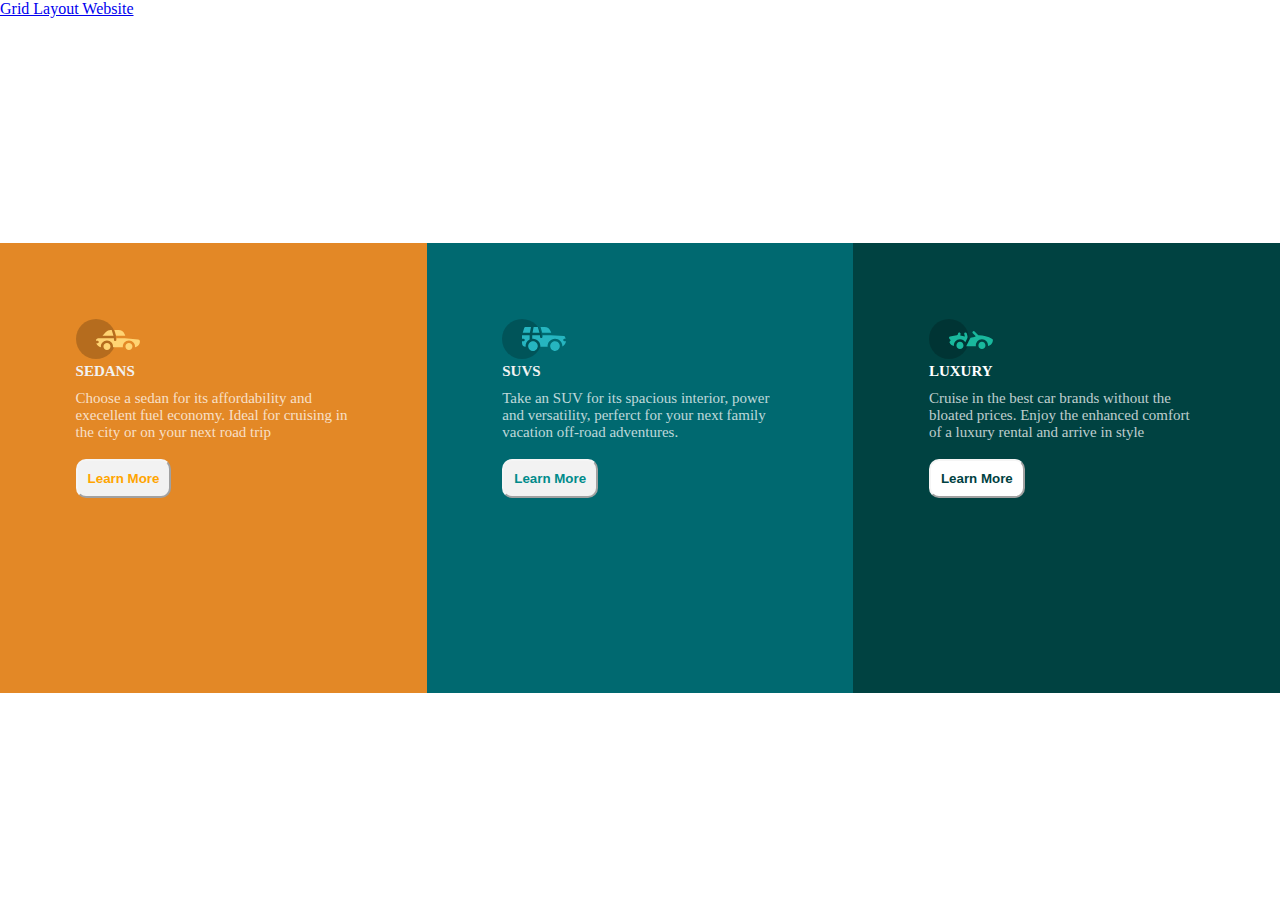
<file: Index.html>
<!DOCTYPE html>
<html lang="en">
  <head>
    <meta charset="UTF-8" />
    <meta http-equiv="X-UA-Compatible" content="IE=edge" />
    <meta name="viewport" content="width=device-width, initial-scale=1.0" />
    <title>Flexbot task</title>
    <link rel="stylesheet" href="style.css" />
    <link rel="preconnect" href="https://fonts.googleapis.com">
    <link rel="preconnect" href="https://fonts.gstatic.com" crossorigin>
    <link href="https://fonts.google.com/specimen/Lexend+Deca" Lexend Deca>
    <link href="https://fonts.google.com/specimen/Big+Shoulders+Display" Big Shoulders Display>
  </head>
  <p><a href="grid.html" target="_blank">Grid Layout Website</a></p>
  <body>
    <main>
      <div class="first-class">
        <img src="icon-sedans.svg" />
        <h2 class="first-heading">SEDANS</h2>
        <p class="first-note">
          Choose a sedan for its affordability and execellent fuel economy.
          Ideal for cruising in the city or on your next road trip
        </p>
        <br />
        <button class="first-but">Learn More</button>
      </div>
      <div class="second-class">
        <img src="icon-suvs.svg" />
        <h2 class="second-heading">SUVS</h2>
        <p class="second-note">
          Take an SUV for its spacious interior, power and versatility, perferct
          for your next family vacation off-road adventures.
        </p>
        <br />
        <button class="second-but">Learn More</button>
      </div>
      <div class="third-class">
        <img src="icon-luxury.svg" />
        <h2 class="third-heading">LUXURY</h2>
        <p class="third-note">
          Cruise in the best car brands without the bloated prices. Enjoy the
          enhanced comfort of a luxury rental and arrive in style
        </p>
        <br>
        <button class="third-but">Learn More</button>
      </div>
    </main>
  </body>
</html>
</file>
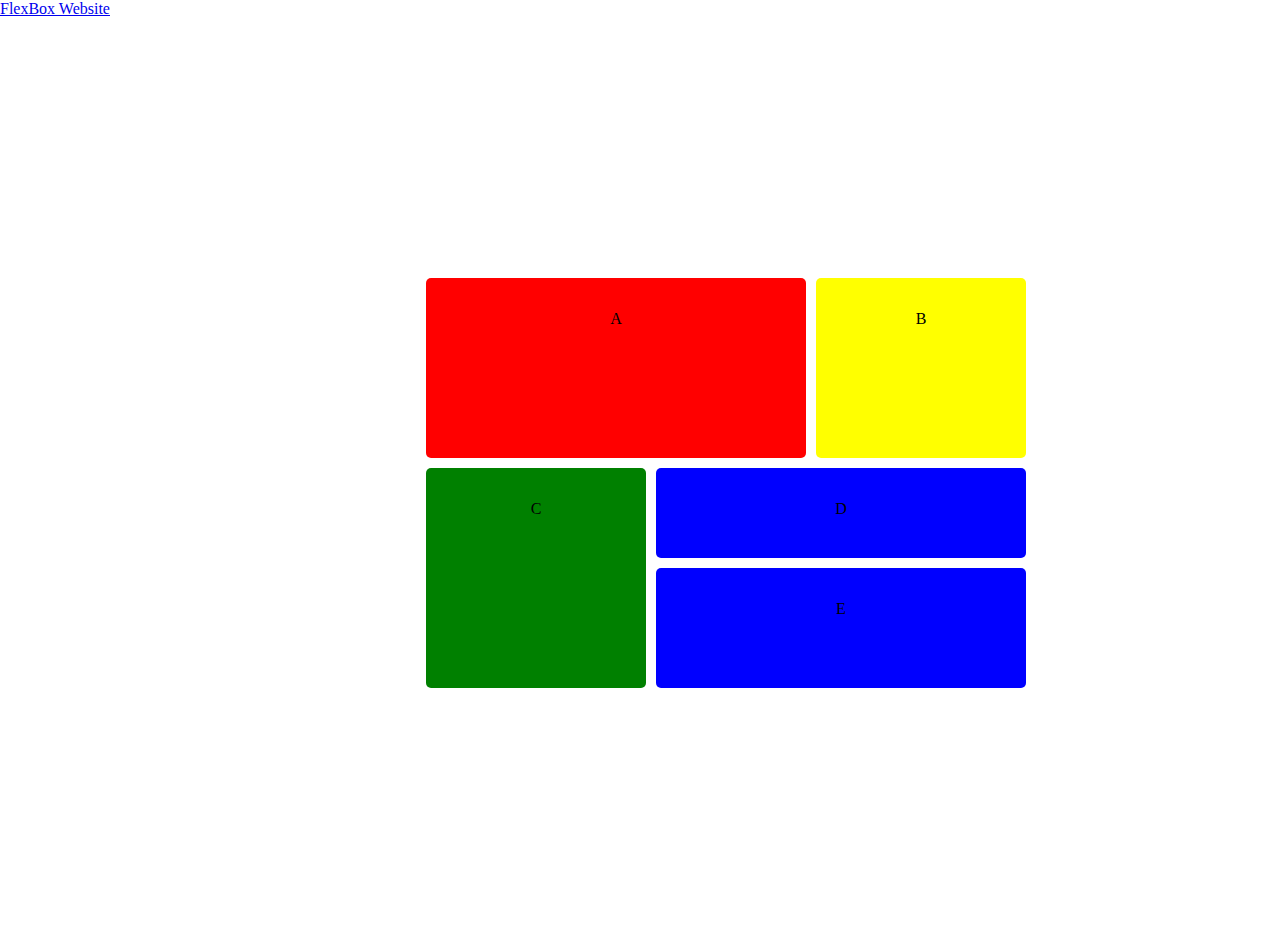
<file: grid.html>
<!DOCTYPE html>
<html lang="en">
<head>
    <meta charset="UTF-8">
    <meta http-equiv="X-UA-Compatible" content="IE=edge">
    <meta name="viewport" content="width=device-width, initial-scale=1.0">
    <title>GRID</title>
    <link rel="stylesheet" href="grid.css"/>
</head>
    <p><a href="index.html" target="_blank">FlexBox Website</a></p>
<body>
    <main>
        <div class="grid-container">
            <div class="item1">A</div>
            <div class="item2">B</div>
            <div class="item3">C</div>
            <div class="item4">D</div>
            <div class="item5">E</div>
        </div>
    </main>
</body>
</html>
</file>
<file: style.css>
* {
  margin: 0cm;
  padding: 0cm;
  box-sizing: border-box;
}
body {
  background-color: white;
}
main {
  width: 375px 1440px; 
  margin: auto;
  display: flex;
  justify-content: center;
  align-items: center;
  height: 100vh;
  flex-direction: row;
}
.first-class {
  background-color: hsl(31,77%, 52%);
  padding: 2cm;
  width: 70%;
  height: 50%;
}
.first-class .first-heading {
  font-size: 15px;
  color: hsl(0,0%,95%);
  font-weight: bolder;
  padding-bottom: 10px;
}
.first-class .first-note {
  font-size: 15px;
  color:hsl(0,0%,100%,0.75);
  padding: bottom 10px;
}
.first-class .first-but {
  color: orange;
  background-color:hsl(0,0%,95%);
  padding: 10px;
  font-weight: bold;
  border-radius: 10px;
  border-color: whitesmoke;
}
.second-class{
  background-color:hsl(184,100%,22%);
  padding: 2cm;
  width: 70%;
  height: 50%;
}
.second-class .second-heading{
  font-size: 15px;
  color: hsl(0,0%,95%);
  font-weight: bolder;
  padding-bottom: 10px;
}
.second-class .second-note{
  font-size: 15px;
  color: hsl(0,0%,100%,0.75);
  padding: bottom 10px;
}
.second-class .second-but{
  color: darkcyan;
  background-color:hsl(0,0%,95%);
  padding: 10px;
  font-weight: bold;
  border-radius: 10px;
  border-color: whitesmoke;
}
.third-class{
  background-color: hsl(179, 100%, 13%);
  padding: 2cm;
  width: 70%;
  height: 50%;
}
.third-class .third-heading{
  font-size: 15px;
  color: white;
  font-weight: bolder;
  padding-bottom: 10px;
}
.third-class .third-note{
  font-size: 15px;
  color: hsl(0,0%,100%,0.75);
  padding: bottom 10px;
}
.third-class .third-but{
  color: hsl(179, 100%, 13%);
  background-color: white;
  padding: 10px;
  font-weight: bold;
  border-radius: 10px;
  border-color: whitesmoke;
}
</file>
<file: grid.css>
* {
    margin: 0;
    padding: 0;
    box-sizing: border-box;
}
header{
    width: 100%;
    background-color: rgb(17, 29, 48 );
    position: fixed;
    top: 0;
    padding: 20px;
    font-size: 30px;
    font-weight: bold;
    font-family: 'Segoe UI', Tahoma, Geneva, Verdana, sans-serif;
    text-align: center;
}
main{
    display: flex;
    align-items: center;
    justify-content: center;
    margin: 250px auto;
} 
.grid-container{
     display: grid; 
     grid-template-areas: 
     'a a b'
     'c d d'
     'c e e'
     ;
     gap: 10px;
     padding: 10px;
     margin: auto;
     width: 35%;
     grid-gap: 10px;
     grid-template-columns: 220px 150px 210px;
     grid-template-rows: 180px 90px 120px;
 }
.grid-container > div{
     padding: 2em;
     text-align: center;
     border-radius: 5px;
 }
.item1{
      background-color: red;
      grid-area: a;
  }
.item2{
      background-color: yellow;
      grid-area: b;
  }
  .item3{
      background-color: green;
      grid-area: c;
    
  }
  .item4{
      background-color: blue;
      grid-area: d;
    
  }
  .item5{
      background-color: blue;
      grid-area: e;
      
  }
</file>
